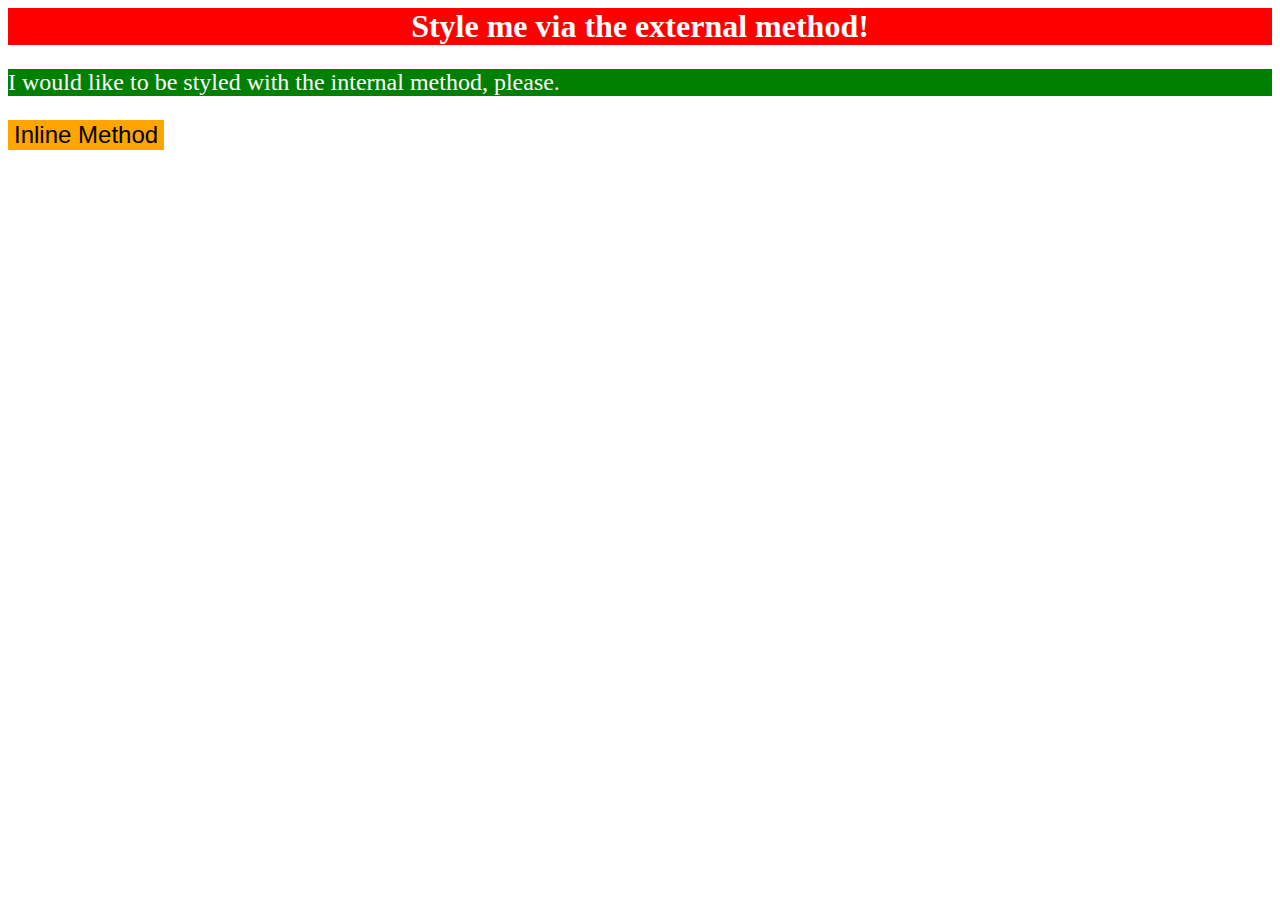
<file: foundations/01-css-methods/index.html>
<!DOCTYPE html>
<html lang="en">
  <head>
    <meta charset="UTF-8">
    <meta http-equiv="X-UA-Compatible" content="IE=edge">
    <meta name="viewport" content="width=device-width, initial-scale=1.0">
    <link rel="stylesheet" href="./style.css">
    <title>Methods for Adding CSS</title>
    <style>
      p {
        background-color: green;
        color: white;
        font-size: 24px;
        font-family: "Times New Roman";
      }
    </style>
  </head>
  <body>
    <div>Style me via the external method!</div>
    <p>I would like to be styled with the internal method, please.</p>
    <button style="background-color: orange; font-size: 24px; border: none;;">Inline Method</button>
  </body>
</html>
</file>
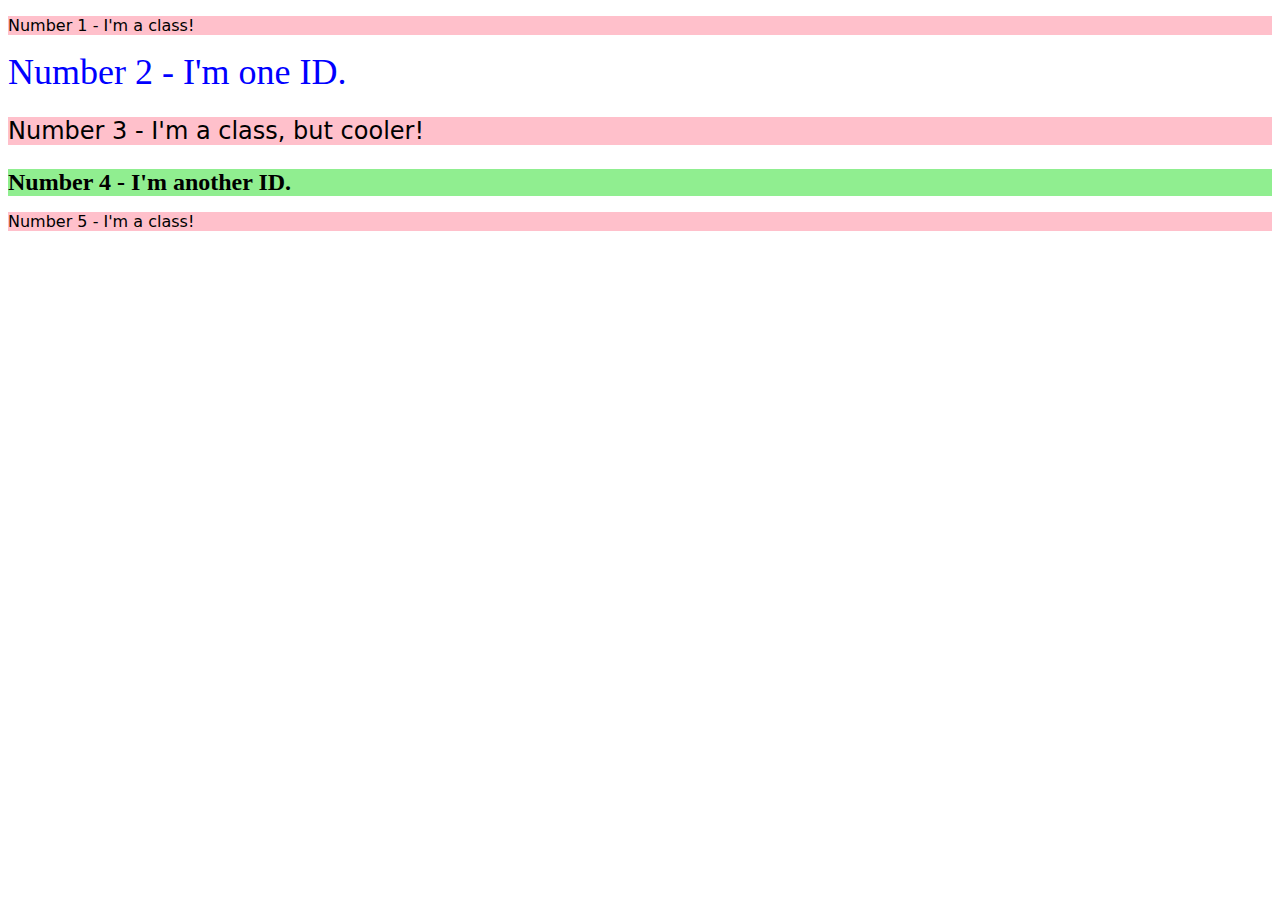
<file: foundations/02-class-id-selectors/index.html>
<!DOCTYPE html>
<html lang="en">
  <head>
    <meta charset="UTF-8">
    <meta http-equiv="X-UA-Compatible" content="IE=edge">
    <meta name="viewport" content="width=device-width, initial-scale=1.0">
    <title>Class and ID Selectors</title>
    <link rel="stylesheet" href="style.css">
  </head>
  <body>
    <p class="odd-paragraph">Number 1 - I'm a class!</p>
    <div id="second-element">Number 2 - I'm one ID.</div>
    <p class="odd-paragraph cooler">Number 3 - I'm a class, but cooler!</p>
    <div id="fourth-element">Number 4 - I'm another ID.</div>
    <p class="odd-paragraph">Number 5 - I'm a class!</p>
  </body>
</html>
</file>
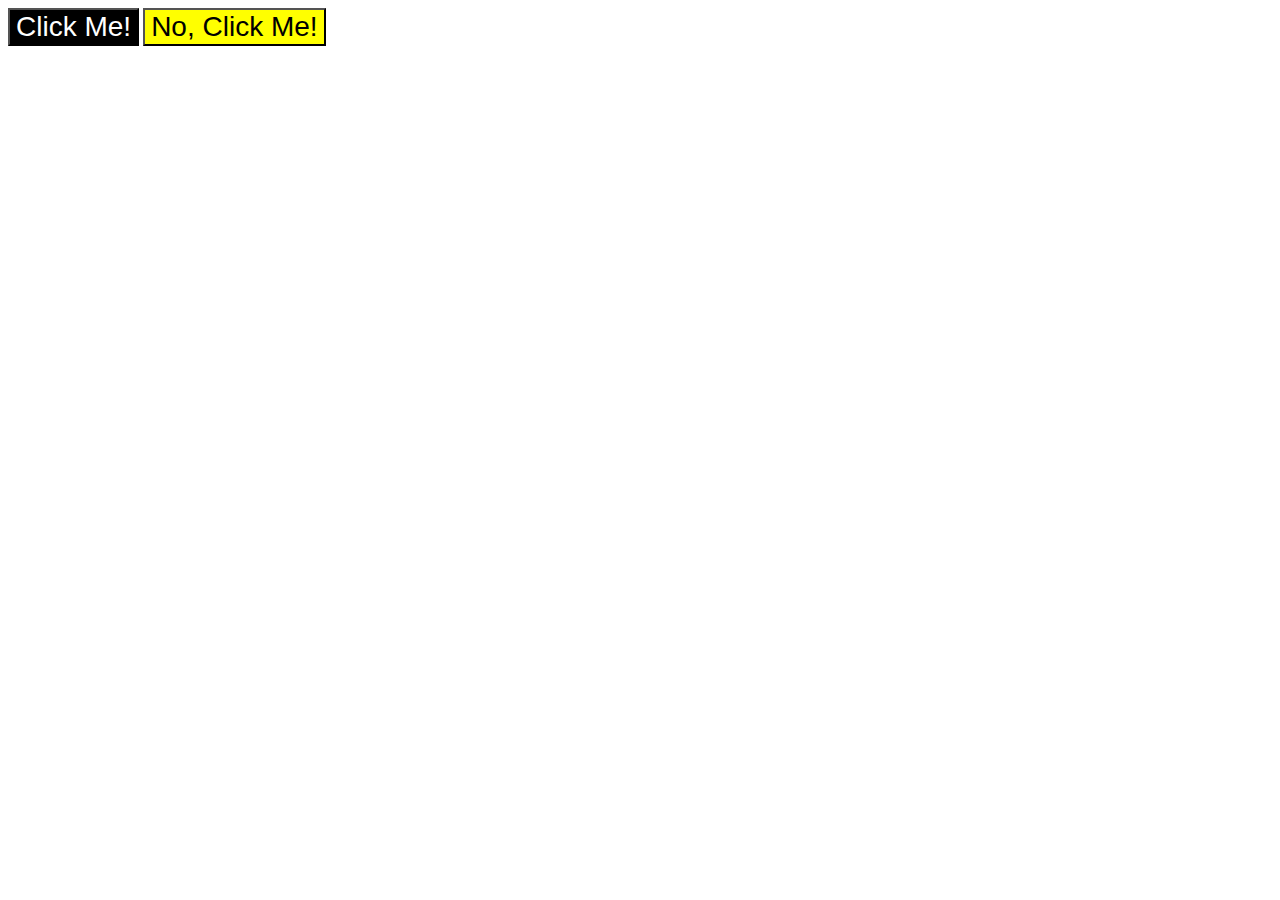
<file: foundations/03-grouping-selectors/index.html>
<!DOCTYPE html>
<html lang="en">
  <head>
    <meta charset="UTF-8">
    <meta http-equiv="X-UA-Compatible" content="IE=edge">
    <meta name="viewport" content="width=device-width, initial-scale=1.0">
    <title>Grouping Selectors</title>
    <link rel="stylesheet" href="style.css">
  </head>
  <body>
    <button class="first-element">Click Me!</button>
    <button class="second-element">No, Click Me!</button>
  </body>
</html>
</file>
<file: foundations/01-css-methods/style.css>
div {
    background-color: red;
    color: white;
    text-align: center;
    font-size: 32px;
    font-weight: bolder;
    font-style: "Times New Roman";
}
</file>
<file: foundations/02-class-id-selectors/style.css>
.odd-paragraph {
    background-color: pink;
    font-family: Verdana, 'DejaVu Sans', sans-serif;
}

#second-element {
    color: blue;
    font-size: 36px;
}

.odd-paragraph.cooler {
    font-size: 24px;
}

#fourth-element {
    background-color: lightgreen;
    font-size: 24px;
    font-weight: bold;
}
</file>
<file: foundations/03-grouping-selectors/style.css>
/* .first-element {
    background-color: black;
    color: white;
    font-size: 28px;
    font-family: Helvetica, 'Times New Roman', sans-serif;
}

.second-element {
    background-color: yellow;
    font-size: 28px;
    font-family: Helvetica, 'Times New Roman', sans-serif;
} */

.first-element {
    background-color: black;
    color: white;
}

.second-element {
    background-color: yellow;
}

.first-element,
.second-element {
    font-size: 28px;
    font-family: Helvetica, 'Times New Roman', sans-serif;
}
</file>
